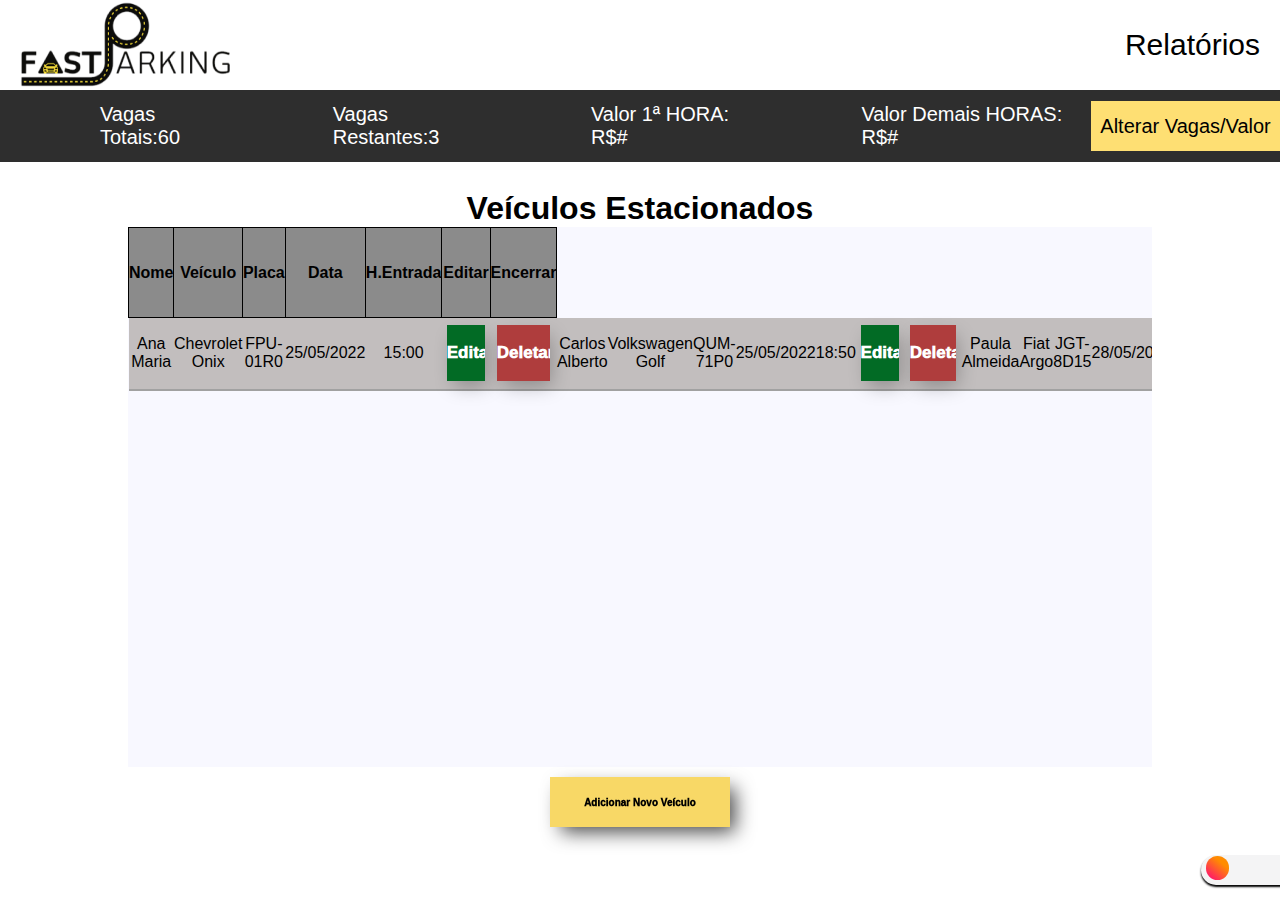
<file: index.html>
<!DOCTYPE html>
<html lang="PT-br">
<head>
    <meta charset="UTF-8">
    <meta name="viewport" content="width=device-width, initial-scale=1.0">
    <link rel="stylesheet" href="css/styele.css">
    <link rel="stylesheet" href="css/header.css">
    <link rel="stylesheet" href="css/main.css">
    <link rel="stylesheet" href="css/section.css">
    <link rel="stylesheet" href="css/footer.css">
    <link rel="stylesheet" href="css/modal.css">
    <script src="js/darkMode.js" defer></script>
    <script src="js/getJson.js" defer></script>
    <script src="js/modal.js" defer></script>
    <title>Estacionamento</title>
</head>
<body>
    <header>
        <div id="sectionLogo">
            <img id="logo" src="img/fastParkingLogo.png" alt="">
            <button id="btnRelatorio">Relatórios</button>
        </div>
        <div id="sectionInfo">
            <p class="headerTextSection">Vagas Totais:60</p>
            <p class="headerTextSection">Vagas Restantes:3</p>
            <p class="headerTextSection">Valor 1ª HORA: R$#</p>
            <p class="headerTextSection">Valor Demais HORAS: R$#</p>
            <button id="btnVagaValor">Alterar Vagas/Valor</button>
            <div></div>
        </div>
    </header>
    <main>
        <h1>Veículos Estacionados</h1>
        <section id="tblSection">
            <table id="tabela">
                <tr id="trTitulo">
                    <th class="tblTitulo">Nome</th>
                    <th class="tblTitulo">Veículo</th>
                    <th class="tblTitulo">Placa</th>
                    <th class="tblTitulo">Data</th>
                    <th class="tblTitulo">H.Entrada</th>
                    <th class="tblTitulo">Editar</th>
                    <th class="tblTitulo">Encerrar</th>
                </tr>
                <tr class="trConteudo">
                    <!-- <td class="TblConteudo">Carlos</td>
                    <td class="TblConteudo">Celta</td>
                    <td class="TblConteudo">FKT5L-5446</td>
                    <td class="TblConteudo">21/02/2022</td>
                    <td class="TblConteudo">22:50</td>
                    <td class="TblConteudo">
                        <button id="editar">Editar</button>
                    </td>
                    <td class="TblConteudo">
                        <button id="deletar">Deletar</button>
                    </td> -->
                </tr>
            </table>
            </section>
        <button id="btnAddVeiculo">Adicionar Novo Veículo</button>

        <div class="modal registro" id="modal">
            <div class="modal-content" id="modal-content">
                <header class="modal-header">
                    <h2>Novo Registro</h2>
                    <span class="fecharNovoRegistro" id="btnFecharRegistro">&#10006;</span>
                </header>
                <form class="modal-form" id="modal-form">
                    <div class="modal-field-container">
                        <input type="text" class="modal-field" placeholder="Nome do Cliente" id="nome" required>
                        <input type="email" class="modal-field" placeholder="Veículo" id="veiculo" required pattern=".+@.+\..+">
                        <input type="text" class="modal-field" placeholder="Placa" id="placa" required> 
                    </div>
                </form>
                <div class="buttons">
                    <button class="button-imprimir print"  onclick="window.location.href = 'comprovanteDeEntrada.html'" >Imprimir</button>
                    <button class="button-salvar" id="btnFinalizar">Salvar</button>
                </div>
            </div>    
        </div>
        <div class="fechamento">
            <div class="modal-fechamento">
                <h2>Fechamento</h2>
                <div class="dados-fechamento">
                    <span id="cliente">Cliente:</span>
                    <span id="veiculo">Veículo:</span>
                    <span id="placa">Placa:</span>
                    <span id="entrada">Entrada:</span>
                    <span id="saida">Saída:</span>
                        <span id="valor-total">Valor Total: <br> R$</span>
                </div>
                <button id="buttonFinalizar">Finalizar</button>
            </div>
        </div>
    </main>
    <footer>
        <div id="btnDarkMode">
            <label class="switch">
                <input onclick="ActDarkMode() "type="checkbox">
                <span class="slider"></span>
            </label>
        </div>
    </footer>
</body>
</html>
</file>
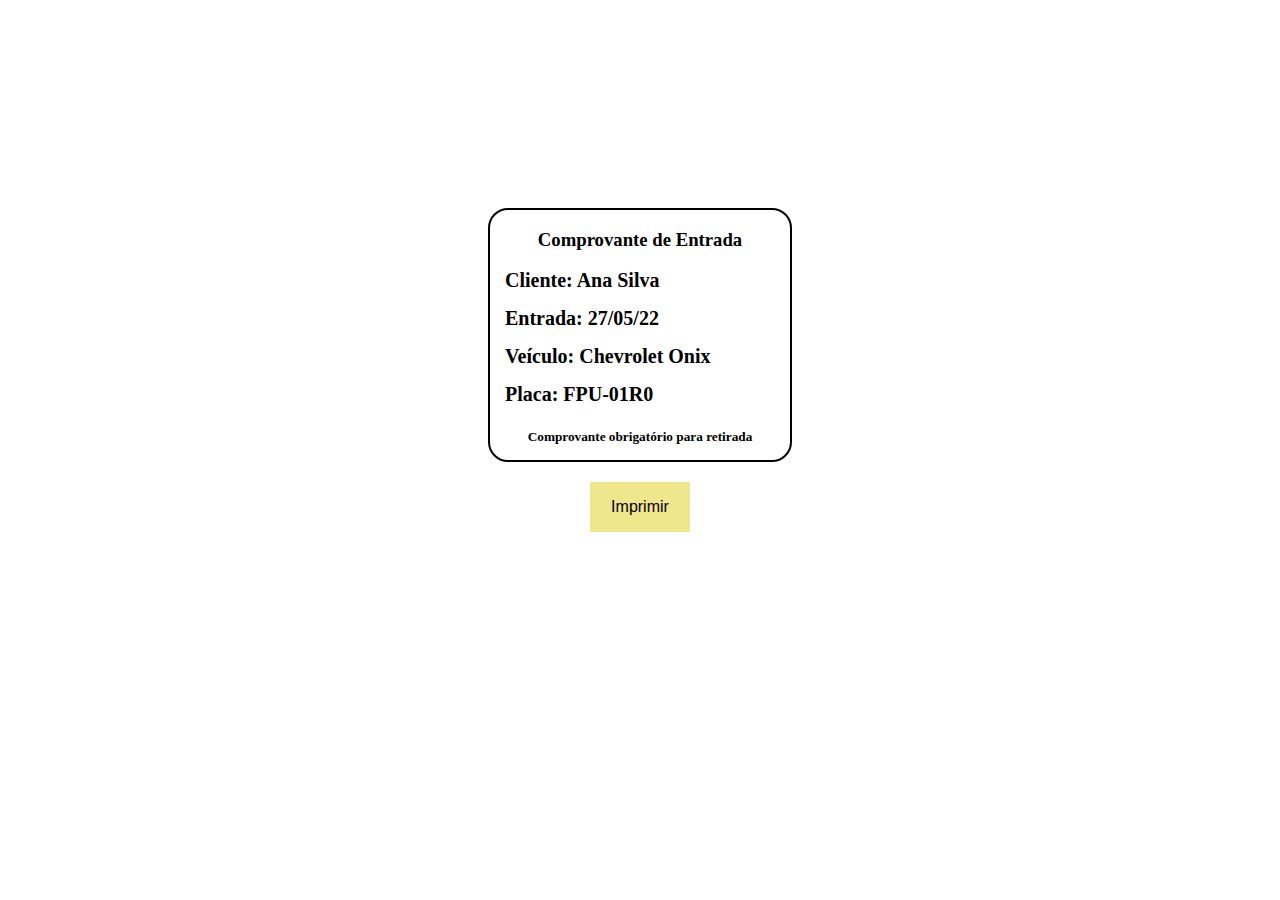
<file: comprovanteDeEntrada.html>
<!DOCTYPE html>
<html lang="pt-BR">
<head>
    <meta charset="UTF-8">
    <meta name="viewport" content="width=device-width, initial-scale=1.0">
    <link rel="stylesheet" href="css/comprovante.css">
    <script src="js/getJson.js" defer></script>
    <title>Document</title>
</head>
<body>
    <main>
        <div class="comprovante">
            <h3>Comprovante de Entrada</h3>
            <div class="dados">
                <span>Cliente: Ana Silva</span>
                <span>Entrada: 27/05/22</span>
                <span>Veículo: Chevrolet Onix</span>
                <span>Placa: FPU-01R0</span>
            </div>
            <h5>Comprovante obrigatório para retirada</h5>
        </div>
        <button id="print">Imprimir</button>
    </main>
</body>
</html>
</file>
<file: css/styele.css>
*{

    padding: 0;
    margin: 0;
    text-decoration: none;
    list-style: none;
    box-sizing: border-box;
    font-family: 'Alumni Sans', sans-serif;
}

.dark-mode {
    background-color: #343e4d;
    color: white;
  }
@import url('https://fonts.googleapis.com/css2?family=Alumni+Sans&display=swap');
</file>
<file: css/header.css>
#sectionLogo{
    width: 100%;
    height: 10vh;
    display: flex;
    align-items: center;
    justify-content: space-between;
    /* background-color: gainsboro; */
}
#logo{
    padding-left: 20px;
    width: 18vw;
    height: 10vh;
}
#sectionInfo{
    width: 100%;
    height: 8vh;
    background-color:#2e2e2e;
    display: flex;
    align-items: center;
    justify-content: space-between;
    
}
#btnRelatorio{
    border: none;
    outline: none;
    background: none;
    font-size: 30px;
    padding-right: 20px;
    cursor: pointer;
}
.headerTextSection{
    font-size: 20px;
    color: white;
    padding-left: 100px;
}
#btnVagaValor{
    cursor: pointer;
    width: 200px;
    height: 50px;
    font-size: 20px;
    border: none;
    outline: none;
    background-color: #FEDF73;
}
</file>
<file: css/main.css>
main{
    /* background-color: gainsboro; */
    width: 100%;
    height: 77vh;
    display: flex;
    align-items: center;
    justify-content: center;
    flex-direction: column;
}

#btnAddVeiculo {
    cursor: pointer;
    margin-top: 10px;
    width: 180px;
    height:50px;
    border: unset;
    color: #000000;
    z-index: 1;
    background: #f8d866;
    position: relative;
    font-weight: 1000;
    font-size: 10px;
    -webkit-box-shadow: 4px 8px 19px -3px rgba(0,0,0,0.27);
    box-shadow: 8px 8px 19px -3px rgba(0, 0, 0, 0.723);
    transition: all 250ms;
    overflow: hidden;
   }
   
   #btnAddVeiculo::before {
    content: "";
    position: absolute;
    top: 0;
    left: 0;
    height: 100%;
    width: 0;
    background-color: #212121;
    z-index: -1;
    -webkit-box-shadow: 4px 8px 19px -3px rgba(0,0,0,0.27);
    box-shadow: 2px 4px 8px -6px rgba(0,0,0,0.27);
    transition: all 250ms
   }
   
   #btnAddVeiculo:hover {
    color: #ffffff;
   }
   
   #btnAddVeiculo:hover::before {
    width: 100%;
   }
</file>
<file: css/section.css>
section{
    background-color: ghostwhite;
    width: 80vw;
    height: 60vh;
    overflow-y: auto;
}
th, td {
    padding: 0px;  /* cellpadding */
}
table{
    width: 100%;
    height: 0;
    overflow-y: auto;
    border-collapse: collapse; border-spacing: 0; /* cellspacing */
}
.tblTitulo{
    width:0vw;
    height: 10vh;
    background-color:#8b8b8b;
    color: black;
    border: solid 0.1px;
    font: 2em sans-serif white;
}
.TblConteudo{
    border-bottom: solid 2px #a1a1a1;
    width: 0vw;
    height: 8vh;
    background-color:#c2bebe;
    text-align: center;
}
/* From uiverse.io by @alexroumi */
#deletar {
    cursor: pointer;
    width: 80%;
    height: 80%;
    border: unset;
    color: #ffffff;
    z-index: 1;
    background: #af3d3d;
    position: relative;
    font-weight: 1000;
    font-size: 17px;
    -webkit-box-shadow: 4px 8px 19px -3px rgba(0,0,0,0.27);
    box-shadow: 4px 8px 19px -3px rgba(0,0,0,0.27);
    transition: all 250ms;
    overflow: hidden;
   }
   
   #deletar::before {
    content: "";
    position: absolute;
    top: 0;
    left: 0;
    height: 100%;
    width: 0;
    background-color: #212121;
    z-index: -1;
    -webkit-box-shadow: 4px 8px 19px -3px rgba(0,0,0,0.27);
    box-shadow: 2px 4px 8px -6px rgba(0,0,0,0.27);
    transition: all 250ms
   }
   
   #deletar:hover {
    color: #ffffff;
   }
   
   #deletar:hover::before {
    width: 100%;
   }
   #editar {
    cursor: pointer;
    width: 80%;
    height: 80%;
    border: unset;
    color: #ffffff;
    z-index: 1;
    background: #026b25;
    position: relative;
    font-weight: 1000;
    font-size: 17px;
    -webkit-box-shadow: 4px 8px 19px -3px rgba(0,0,0,0.27);
    box-shadow: 4px 8px 19px -3px rgba(0,0,0,0.27);
    transition: all 250ms;
    overflow: hidden;
   }
   
   #editar::before {
    content: "";
    position: absolute;
    top: 0;
    left: 0;
    height: 100%;
    width: 0;
    background-color: #212121;
    z-index: -1;
    -webkit-box-shadow: 4px 8px 19px -3px rgba(0,0,0,0.27);
    box-shadow: 2px 4px 8px -6px rgba(0,0,0,0.27);
    transition: all 250ms
   }
   
   #editar:hover {
    color: #ffffff;
   }
   
   #editar:hover::before {
    width: 100%;
   }
</file>
<file: css/footer.css>
footer{
    width:100%;
    height: 5vh;
    /* background-color:gainsboro; */
    display: flex;
    flex-direction: column;
}
#ftName{
    text-align: center;
    font-size: 1.3em;
}
#btnDarkMode{
    display: flex;
    flex-direction: row-reverse;
}
.switch {
/* --moon-mask: ; */
margin-right: 20px;
 font-size: 17px;
 position: relative;
 display: inline-block;
 width: 3.5em;
 height: 2em;
}

/* Hide default HTML checkbox */
.switch input {
 opacity: 0;
 width: 0;
 height: 0;
}

/* The slider */
.slider {
 position: absolute;
 cursor: pointer;
 top: 0;
 left: 0;
 right: 0;
 bottom: 0;
 background-color: #f4f4f5;
 transition: .4s;
 border-radius: 30px;
}

.slider:before {
 position: absolute;
 content: "";
 height: 1.4em;
 width: 1.4em;
 border-radius: 20px;
 left: 0.3em;
 bottom: 0.3em;
 background: linear-gradient(40deg,#ff0080,#ff8c00 70%);
 ;
 transition: .4s;
}

input:checked + .slider {
 background-color: #303136;
}

input:checked + .slider:before {
 transform: translateX(1.5em);
 background: #303136;
 box-shadow: inset -3px -2px 5px -2px #8983f7, inset -10px -5px 0 0 #a3dafb;
}
</file>
<file: css/modal.css>
.modal{
    display: none;
    position: fixed;
    top:0;
    left:0;
    width: 100%;
    height: 100%;
    z-index: 2;
}


.modal-content{
    display: flex;
    flex-direction: column;
    gap:20px;
    width: 300px;
    margin: 15vh auto;
    padding-bottom: 20px;
    background-color: white;
    border-radius: 20px;
    border: solid 2px;
}

.modal-header{
    display: flex;
    position: relative;
    justify-content: center;
    height: 40px;
    line-height: 40px;
    font-size: 1rem;
}

.modal.active{
    display: block;
    z-index: 1;
}

.fecharNovoRegistro{
    position: absolute;
    right: 0;
    display: block;
    width: 40px;
    height: 40px;
    text-align: center;
    user-select: none;
    cursor: pointer;
}

.modal-close:hover{
    background-color: #FF4949;
    color: white;
}

.modal-form{
    display: flex;
    justify-content: space-between;
    gap: 20px;
    padding: 0 20px;
}


.modal-field-container{
    display: flex;
    flex-direction: column;
    gap: 15px;
    flex-grow: 1;
    justify-content: center;
    align-items: center;
}

.modal-field{
    width: 80%;
    height: 40px;
    outline-style: none;
    border-style: none;
    box-shadow: 0 0 2px black;
    padding: 0 10px;
    font-size:1rem;
}

.buttons{
    display: flex;
    align-items: center;
    justify-content: space-evenly;
    
}

.button-imprimir{
    width: 100px;
    height: 30px;
    background-color: #D9D9D9;
    border-style: none;
    font-size: 16px;
    cursor: pointer;
}

.button-salvar{
    width: 100px;
    height: 30px;
    background-color: #D9D9D9;
    border-style: none;
    font-size: 16px;
    cursor: pointer;
}

.buttons :hover{
    background-color: black;
    color: white;
}

/*modal de fechamento*/

.fechamento {
    display: none;
}

.fechamento.active{
    display: block;
}

.modal-fechamento {
    width: 300px;
    height: 400px;
     display: flex; 
    flex-direction: column;
    align-items: center;
    border: solid 3px;
    border-radius: 20px;
}

.modal-fechamento h3{
    text-align: center;
    font-size: 20px;
    align-items: center;
}

.dados-fechamento{
    font-size: 20px;
    display: flex;
    flex-direction: column;
    gap: 15px;
    margin-top: 15px;
    text-align: center;
    margin-bottom: 15px;
}

span {
    text-align: center; 
    border-radius: 15px;
    box-shadow: 0px 2px 2px black;
    width: 200px;
    height: 30px;
}

#valor-total{
    background-color: #EF1414;
    border-radius: 20px;
    height: auto;
    color: white;
}

.modal-fechamento button{
    width: 100px;
    height: 30px;
    font-size: 20px;
    margin-top: 25px;
    border-style: none;
    background-color: white;
    border: solid 1px black;
    border-radius: 20px;
}

@media print {
    header
    main{
        display: none;
    }
}
</file>
<file: css/comprovante.css>
main {
    display: flex;
    flex-direction: column;
    justify-content: center;
}

.comprovante {
    width: 300px;
    height: 250px;
    display: flex;
    flex-direction: column;
    margin: 200px auto auto auto;
    text-align: center;
    border-radius: 20px;
    border: solid 2px;
}

.dados{
    display: flex;
    flex-direction: column;
    row-gap: 15px;
    text-align: left;
    font-size: 20px;
    font-weight: 600;
    margin-left: 15px;
}

button {
    border-style: none;
    width: 100px;
    height: 50px;
    font-size: 16px;
    margin: 20px auto;
    background-color: khaki;
}

@media print {
    button {
        display: none;
    }
}
</file>
